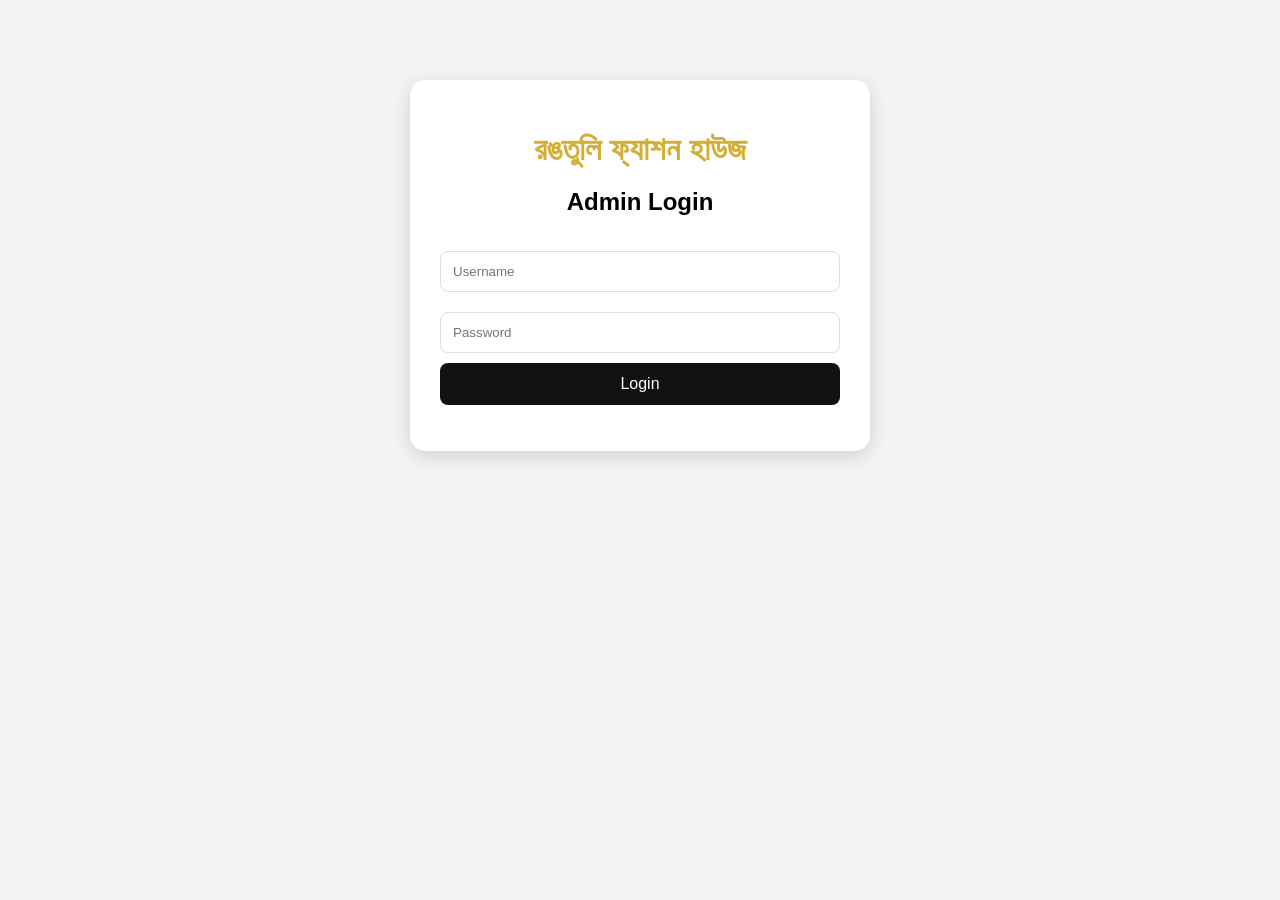
<file: admin.html>
<!DOCTYPE html>
<html lang="bn">

<head>

<meta charset="UTF-8">

<meta name="viewport" content="width=device-width, initial-scale=1.0">

<title>রঙতুলি ফ্যাশন হাউজ | Admin Panel</title>

<link rel="stylesheet" href="admin.css">

<script src="admin.js" defer></script>

</head>

<body>

<!-- Login -->

<div class="login-box" id="loginBox">

<h1>রঙতুলি ফ্যাশন হাউজ</h1>

<h2>Admin Login</h2>

<input type="text"
id="username"
placeholder="Username">

<input type="password"
id="password"
placeholder="Password">

<button onclick="loginAdmin()">

Login

</button>

<p id="loginMessage"></p>

</div>

<!-- Dashboard -->

<div id="dashboard" style="display:none;">

<h1>রঙতুলি ফ্যাশন হাউজ</h1>

<h2>Admin Dashboard</h2>

<button onclick="showProductForm()">

➕ নতুন পণ্য যোগ করুন

</button>

<button>

📦 সকল পণ্য

</button>

<button>

🛒 অর্ডার তালিকা

</button>

<button>

👥 গ্রাহক

</button>

<button onclick="logoutAdmin()">

🚪 Logout

</button>

<!-- Product Form -->

<div id="productForm" style="display:none;">

<h2>নতুন পণ্য যোগ করুন</h2>

<input
type="text"
id="productName"
placeholder="পণ্যের নাম">

<select id="productCategory">

<option value="">ক্যাটাগরি নির্বাচন করুন</option>

<option>শার্ট</option>

<option>টি-শার্ট</option>

<option>পলো</option>

<option>পাঞ্জাবি</option>

<option>জিন্স</option>

<option>প্যান্ট</option>

</select>

<input
type="number"
id="productPrice"
placeholder="মূল দাম">

<input
type="number"
id="productDiscount"
placeholder="ডিসকাউন্ট (%)">

<input
type="text"
id="productColor"
placeholder="রঙ (কমা দিয়ে একাধিক লিখুন)">

<input
type="text"
id="productSize"
placeholder="সাইজ (S,M,L,XL,XXL)">

<select id="productStock">

<option>In Stock</option>

<option>Out of Stock</option>

</select>

<select id="productRating">

<option>⭐ 5</option>

<option>⭐ 4</option>

<option>⭐ 3</option>

<option>⭐ 2</option>

<option>⭐ 1</option>

</select>

<input
type="file"
id="productImage"
accept="image/*"
onchange="previewImage(event)">

<img
id="imagePreview"
style="display:none;width:180px;border-radius:10px;margin:15px 0;">

<textarea
id="productDescription"
placeholder="পণ্যের সম্পূর্ণ বিবরণ">

</textarea>

<button onclick="saveProduct()">

💾 Save Product

</button>

</div>

<h2>

📦 Product List

</h2>

<div id="productList">

</div>

</div>

</body>

  </html>
</file>
<file: admin.css>
/* ===== Admin Login Design ===== */

body{
    margin:0;
    font-family:Arial,sans-serif;
    background:#f4f4f4;
}

.login-box{
    max-width:400px;
    margin:80px auto;
    background:#fff;
    padding:30px;
    border-radius:15px;
    box-shadow:0 5px 20px rgba(0,0,0,.15);
}

.login-box h1{
    text-align:center;
    color:#d4af37;
    margin-bottom:10px;
}

.login-box h2{
    text-align:center;
    margin-bottom:25px;
}

.login-box input{
    width:100%;
    padding:12px;
    margin:10px 0;
    border:1px solid #ddd;
    border-radius:8px;
    box-sizing:border-box;
}

.login-box button{
    width:100%;
    padding:12px;
    background:#111;
    color:#fff;
    border:none;
    border-radius:8px;
    cursor:pointer;
    font-size:16px;
}

.login-box button:hover{
    background:#333;
}

#loginMessage{
    text-align:center;
    margin-top:15px;
    color:red;
}
/* ===== Dashboard ===== */

#dashboard{
    max-width:900px;
    margin:40px auto;
    background:#fff;
    padding:30px;
    border-radius:15px;
    box-shadow:0 5px 20px rgba(0,0,0,.15);
}

#dashboard h1,
#dashboard h2{
    text-align:center;
}

#dashboard button{
    width:100%;
    margin:10px 0;
    padding:14px;
    border:none;
    border-radius:10px;
    background:#111;
    color:#fff;
    cursor:pointer;
    font-size:16px;
}
/* ===== Product Form ===== */

#productForm{

margin-top:30px;

padding:20px;

border:1px solid #ddd;

border-radius:10px;

}

#productForm input,
#productForm select,
#productForm textarea{

width:100%;

padding:12px;

margin:10px 0;

border:1px solid #ddd;

border-radius:8px;

box-sizing:border-box;

}

#productForm textarea{

height:120px;

resize:vertical;

}
/* ===== Product List ===== */

#productList{

margin-top:20px;

}

.product-item{

padding:15px;

margin:10px 0;

border-radius:10px;

background:#f7f7f7;

border:1px solid #ddd;

}
/* ===== Product Action Button ===== */

.product-item button{

margin-top:10px;

margin-right:8px;

padding:8px 14px;

border:none;

border-radius:8px;

cursor:pointer;

font-size:14px;

}

.edit-btn{

background:#0d6efd;

color:#fff;

}

.delete-btn{

background:#dc3545;

color:#fff;

    }
/* ===== Image Preview ===== */

#imagePreview{

border:2px solid #ddd;

padding:5px;

object-fit:cover;

}
/* ==========================================
   Product Form Professional Design
========================================== */

#productForm{

margin-top:30px;

padding:20px;

background:#ffffff;

border-radius:15px;

box-shadow:0 5px 15px rgba(0,0,0,.12);

}

#productForm h2{

text-align:center;

margin-bottom:20px;

color:#222;

}

#productForm input,
#productForm select,
#productForm textarea{

width:100%;

padding:12px;

margin:10px 0;

border:1px solid #ddd;

border-radius:10px;

font-size:15px;

box-sizing:border-box;

outline:none;

transition:.3s;

}

#productForm input:focus,
#productForm select:focus,
#productForm textarea:focus{

border-color:#d4af37;

box-shadow:0 0 5px rgba(212,175,55,.4);

}

#productForm textarea{

height:120px;

resize:vertical;

}

#productForm button{

width:100%;

padding:14px;

background:#111;

color:#fff;

border:none;

border-radius:10px;

font-size:16px;

cursor:pointer;

margin-top:15px;

transition:.3s;

}

#productForm button:hover{

background:#d4af37;

color:#111;

}

/* ==========================================
   Image Preview
========================================== */

#imagePreview{

display:block;

max-width:180px;

max-height:180px;

margin:15px auto;

border-radius:12px;

border:2px solid #ddd;

padding:5px;

background:#fff;

object-fit:cover;

}

/* ==========================================
   Product List
========================================== */

#productList{

margin-top:30px;

}

.product-item{

background:#fff;

padding:15px;

margin-bottom:15px;

border-radius:12px;

box-shadow:0 4px 12px rgba(0,0,0,.08);

border-left:5px solid #d4af37;

}

.product-item b{

font-size:18px;

color:#222;

}

.product-item span{

display:block;

margin-top:8px;

font-size:15px;

color:#555;

}

/* ==========================================
   Product Buttons
========================================== */

.product-item button{

padding:8px 16px;

border:none;

border-radius:8px;

cursor:pointer;

margin-top:12px;

margin-right:8px;

font-size:14px;

}

.edit-btn{

background:#0d6efd;

color:#fff;

}

.delete-btn{

background:#dc3545;

color:#fff;

}

.edit-btn:hover{

background:#0b5ed7;

}

.delete-btn:hover{

background:#bb2d3b;

}
</file>
